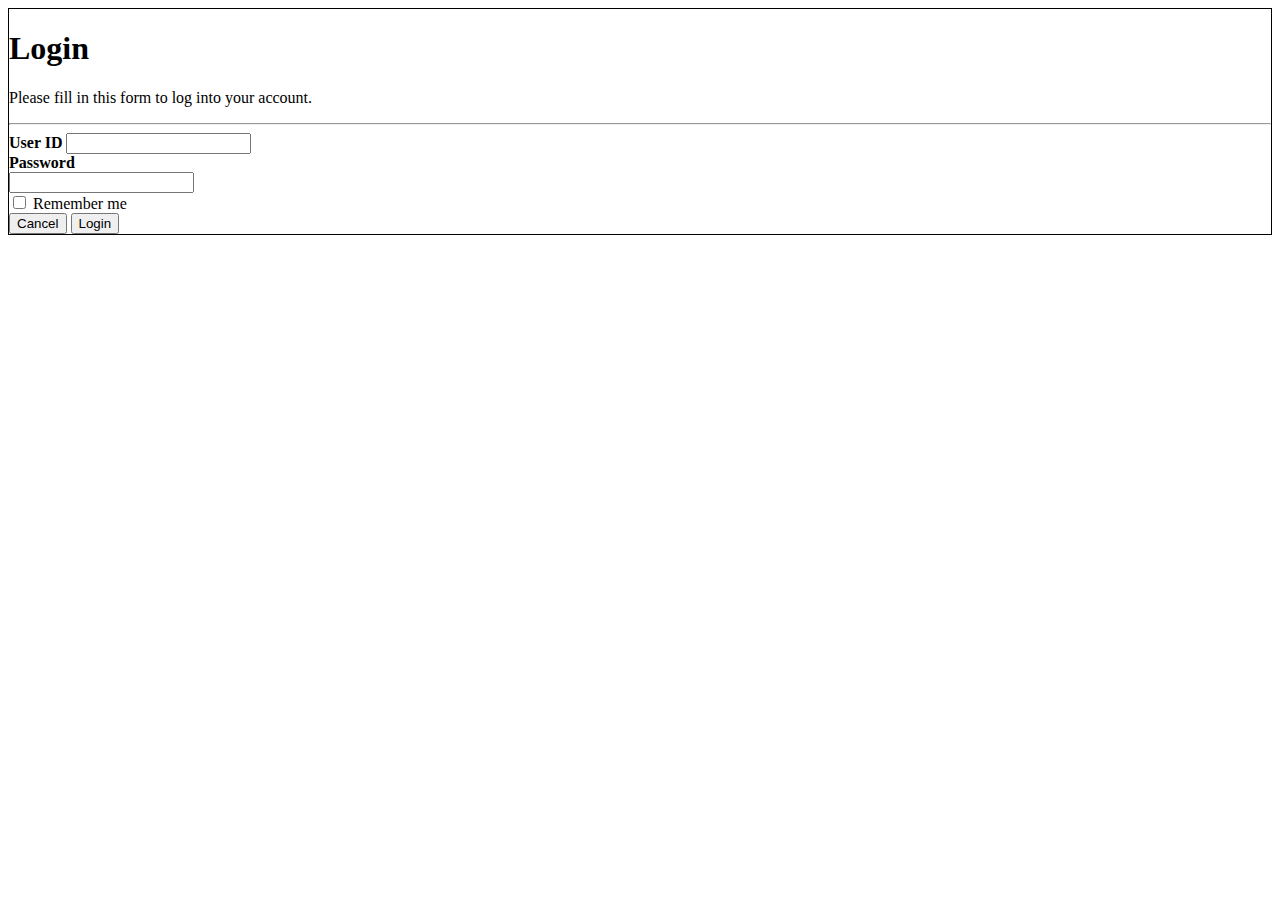
<file: login.html>
<!DOCTYPE html>
<html lang="en">
<head>
  <meta charset="UTF-8">
  <meta http-equiv="X-UA-Compatible" content="IE=edge">
  <meta name="viewport" content="width=device-width, initial-scale=1.0">
  <title>Login</title>
  <link rel = "stylesheet" href="css/style.css">
</head>
<body>
  <form action="action_page.php" style="border:1px solid rgb(0, 0, 0)">
    <div class="container">
      <h1>Login</h1>
      <p>Please fill in this form to log into your account.</p>
      <hr>

      <label for="user id"><b>User ID</b></label>
      <input required class="built_in"><br>
  
  
      <label for="psw"><b>Password</b></label><br>
      <input required type="password" class="built_in"><br>

    <input type="checkbox" id="remember">
    <label for="remember"> Remember me</label><br>
  
  
      <div class="clearfix">
        <button type="button" class="cancelbtn">Cancel</button>
        <button type="submit" class="loginbtn">Login</button>
      </div>
    </div>
  </form>
</body>
</html>
</file>
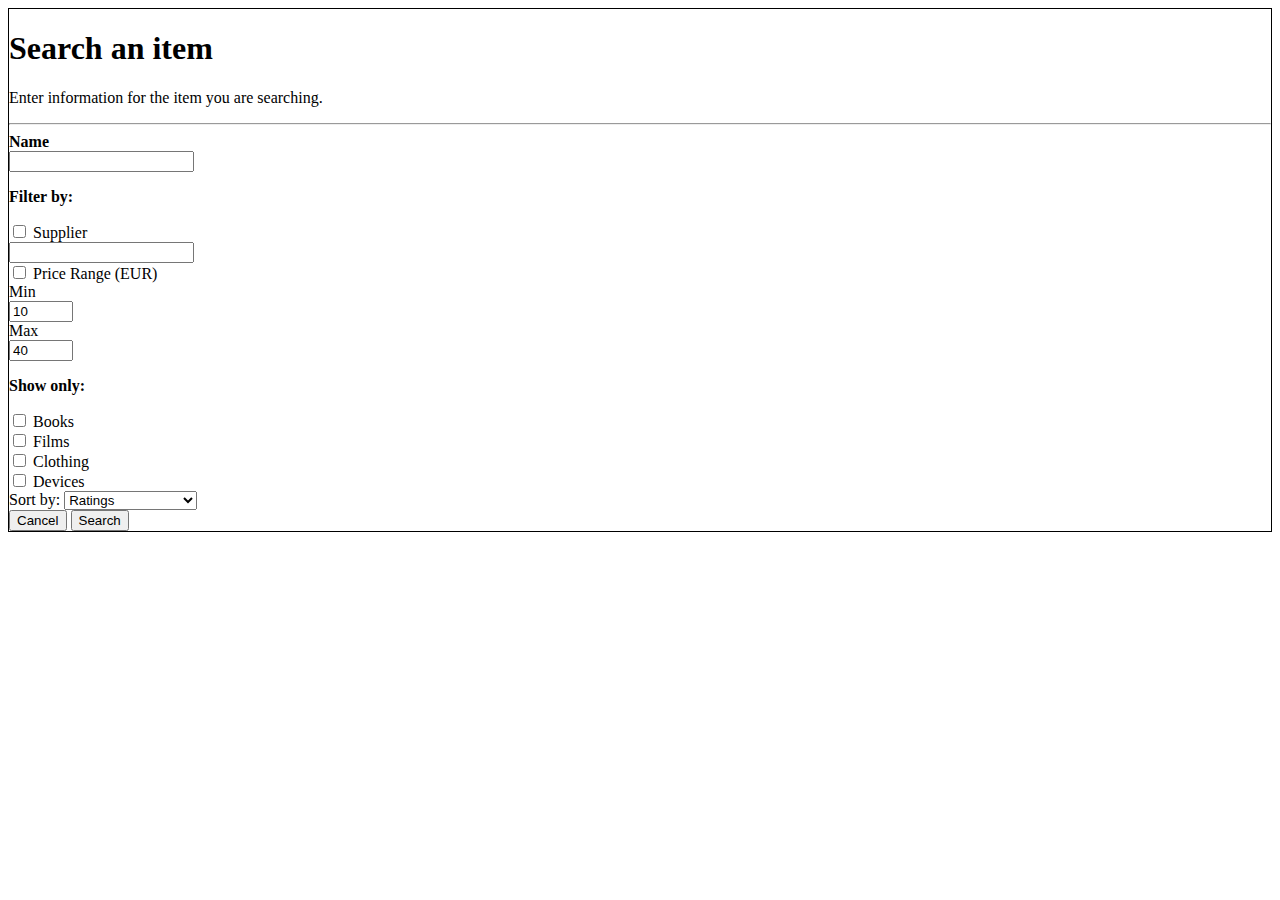
<file: search.html>
<!DOCTYPE html>
<html lang="en">
<head>
  <meta charset="UTF-8">
  <meta http-equiv="X-UA-Compatible" content="IE=edge">
  <meta name="viewport" content="width=device-width, initial-scale=1.0">
  <title>Search product</title>
  <link rel = "stylesheet" href="css/style.css">
</head>
<body>
  <form action="action_page.php" style="border:1px solid rgb(0, 0, 0)">
    <div class="container">
      <h1>Search an item</h1>
      <p>Enter information for the item you are searching.</p>
      <hr>

      <label for="name"><b>Name</b></label><br>
      <input required><br>
      <p><b>Filter by:</b></p>
      <input type="checkbox" id="supp">
    <label for="supp"> Supplier</label><br>
    <input><br>
    <input type="checkbox" id="range">
    <label for="supp"> Price Range (EUR)</label><br>
    <div class="range_container">
                <div class="form_control">
            <div class="form_control_container">
                <div class="form_control_container__time">Min</div>
                <input class="form_control_container__time__input" type="number" id="fromInput" value="10" min="0" max="100"/>
            </div>
            <div class="form_control_container">
                <div class="form_control_container__time">Max</div>
                <input class="form_control_container__time__input" type="number" id="toInput" value="40" min="0" max="100"/>
            </div>
        </div>
    </div>
    <p><b>Show only:</b></p>
    <input type="checkbox" id="book">
    <label for="book"> Books</label><br>
    <input type="checkbox" id="film">
    <label for="film"> Films</label><br>
    <input type="checkbox" id="cloth">
    <label for="cloth"> Clothing</label><br>
    <input type="checkbox" id="dev">
    <label for="dev"> Devices</label><br>


    <label for="sort">Sort by:</label>
    <select name="filters" id="filters">
        <option value="stars">Ratings</option>
    <option value="pop">Popularity</option>
    <option value="pup">Price - Ascending</option>
    <option value="pdown">Price - descending</option>
    </select><br>

      <div class="clearfix">
        <button type="button" class="cancelbtn">Cancel</button>
        <button type="submit" class="searchbtn">Search</button>
      </div>
    </div>
  </form>
</body>
</html>
</file>
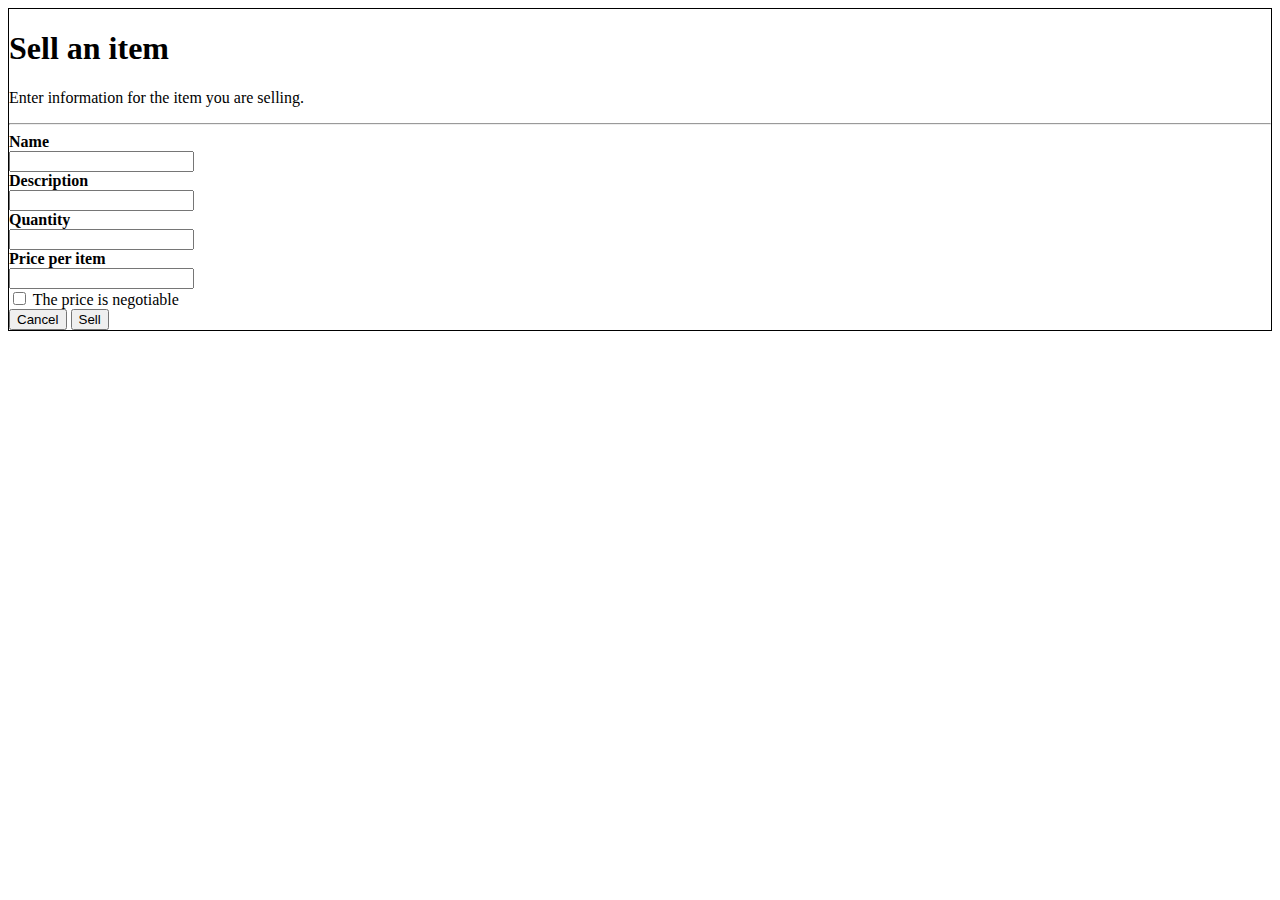
<file: sell.html>
<!DOCTYPE html>
<html lang="en">
<head>
  <meta charset="UTF-8">
  <meta http-equiv="X-UA-Compatible" content="IE=edge">
  <meta name="viewport" content="width=device-width, initial-scale=1.0">
  <title>Sell product</title>
  <link rel = "stylesheet" href="css/style.css">
</head>
<body>
  <form action="action_page.php" style="border:1px solid rgb(0, 0, 0)">
    <div class="container">
      <h1>Sell an item</h1>
      <p>Enter information for the item you are selling.</p>
      <hr>

      <label for="name"><b>Name</b></label><br>
      <input required><br>
  
  
      <label for="desc"><b>Description</b></label><br>
      <input><br>

      <label for="quantity"><b>Quantity</b></label><br>
      <input required><br>

      <label for="pr"><b>Price per item</b></label><br>
      <input required><br>

    <input type="checkbox" id="negotiable">
    <label for="remember"> The price is negotiable</label><br>
  
  
      <div class="clearfix">
        <button type="button" class="cancelbtn">Cancel</button>
        <button type="submit" class="sellbtn">Sell</button>
      </div>
    </div>
  </form>
</body>
</html>
</file>
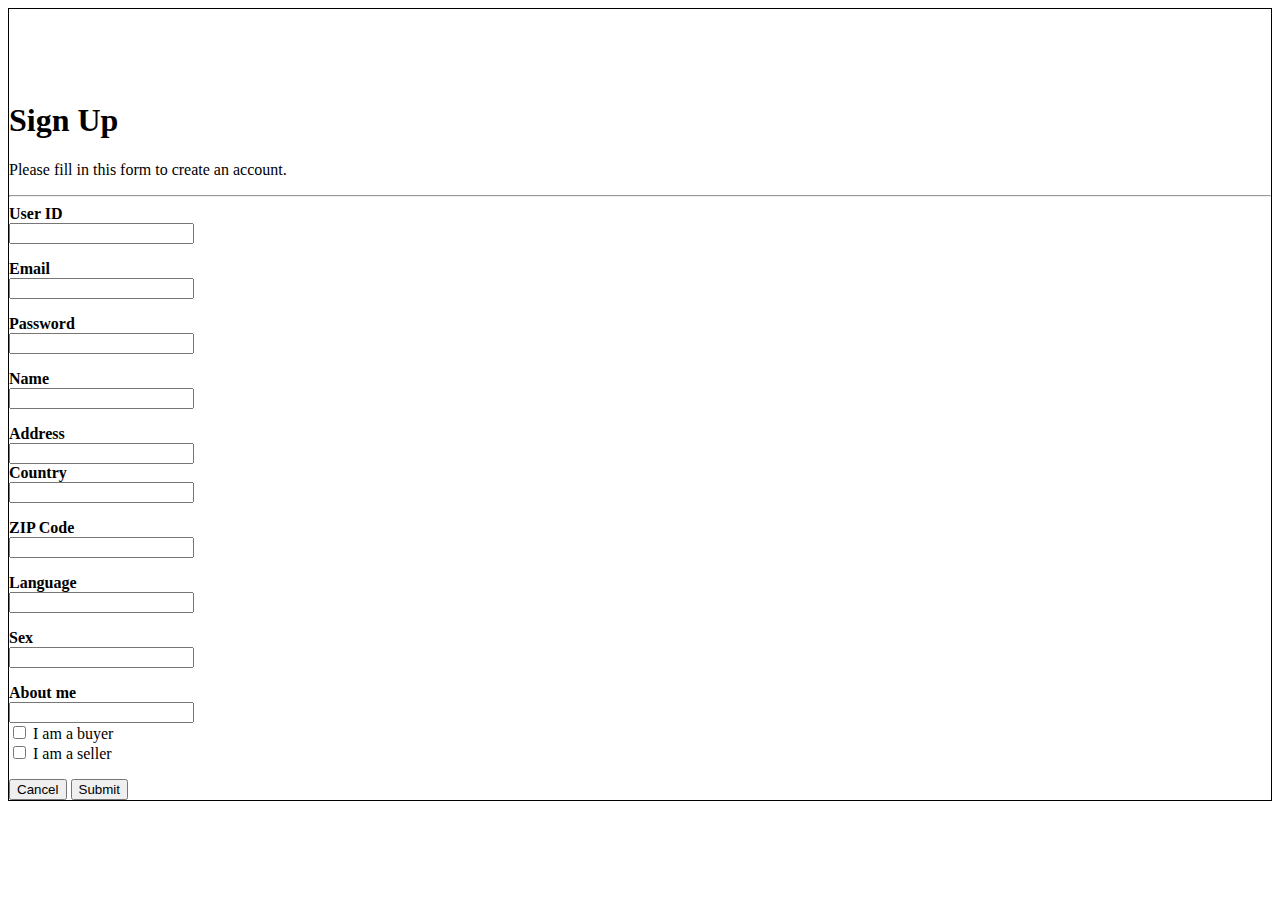
<file: signup.html>
<!DOCTYPE html>
<html lang="en">
<head>
  <meta charset="UTF-8">
  <meta http-equiv="X-UA-Compatible" content="IE=edge">
  <meta name="viewport" content="width=device-width, initial-scale=1.0">
  <title>Signup</title>
  <link rel = "stylesheet" href="css/style.css">
</head>
<body>
  <form id="signup" method="post" action="action_page.php" style="border:1px solid rgb(0, 0, 0)">

    <div id = "userData" style="visibility: hidden;">
      <div id = "clickCounter">Number of mouse clicks: 0 </div>
      <div id = "timeSpent">Total time spent: 0 minutes and 0 seconds </div>
      <div id = "keyCounter">Total key presses: 0 </div>
      <div id = "typedCounter">Total number of characters typed: 0 </div>
    </div>
  

    <div class="container">
      <h1>Sign Up</h1>
      <p>Please fill in this form to create an account.</p>
      <hr>

      <label for="user id"><b>User ID</b></label><br>
      <input id="id"><br>
      <p id="idMessage"></p>
      

      <label for="email"><b>Email</b></label><br>
      <input id="email"><br>
      <p id="emailMessage"></p>
      
      <label for="psw"><b>Password</b></label><br>
      <input type="password" id="psw"><br>
      <p id="pswMessage"></p>
  
      <label for="name"><b>Name</b></label><br>
      <input id="name"><br>
      <p id="nameMessage"></p>

      <label for="add"><b>Address</b></label><br>
      <input id="address"><br>

      <label for="country"><b>Country</b></label><br>
      <input id="country"><br>
      <p id="countryMessage"></p>


      <label for="ZIP"><b>ZIP Code</b></label><br>
      <input id="zip"><br>
      <p id="zipMessage"></p>

      <label for="lang"><b>Language</b></label><br>
      <input id="lang"><br>
      <p id="langMessage"></p>

      <label for="sex"><b>Sex</b></label><br>
      <input id="sex"><br>
      <p id="sexMessage"></p>

      <label for="bio"><b>About me</b></label><br>
      <input id="bio"><br>
    
    <div class="checkbox">
      <input type="checkbox" id="buy">
      <label for="buy"> I am a buyer</label><br>
      <input type="checkbox" id="sell">
      <label for="sell"> I am a seller</label><br>
      <p id="boxMessage"></p>
    </div>
  
  
      <div class="button">
        <button type="button" class="cancelbtn">Cancel</button>
        <button type="button" class="signupbtn" onclick="validateForm()">Submit</button>
        
      </div>
    </div>
  </form>

  <script src="JS/validForm.js"></script>

</body>
</html>
</file>
<file: css/style.css>
body {
    color:black;
    background-color: white;
}

.para1 {
    color: darkorchid;
}

.parent {
    background-color: black;
    display: flex;
    flex-direction: row;
    flex-wrap: wrap;
    justify-content: flex-end;
}

.child {
  color: white;
  background-color: black;
  margin: 10px;
  padding:auto;
}
a {
  color: white;
  text-decoration: none;
}

h1 {
  color: black;
  align-self: flex-start;
}

.product {
    align-self: center;
    display: flex;
    flex-direction: column;
    flex-wrap: wrap;
    max-width: 100%;
}

.products-image {
    text-align: center;  
    padding: 15px;  
    border: 3px solid black;
    width: fit-content; 
}

img{
    height: auto;
    width: 200px;
}


.ValidMessage{
  color: green
}

.InvalidMessage{
  color: red
}

.MediumMessage{
  color: orange
}
</file>
